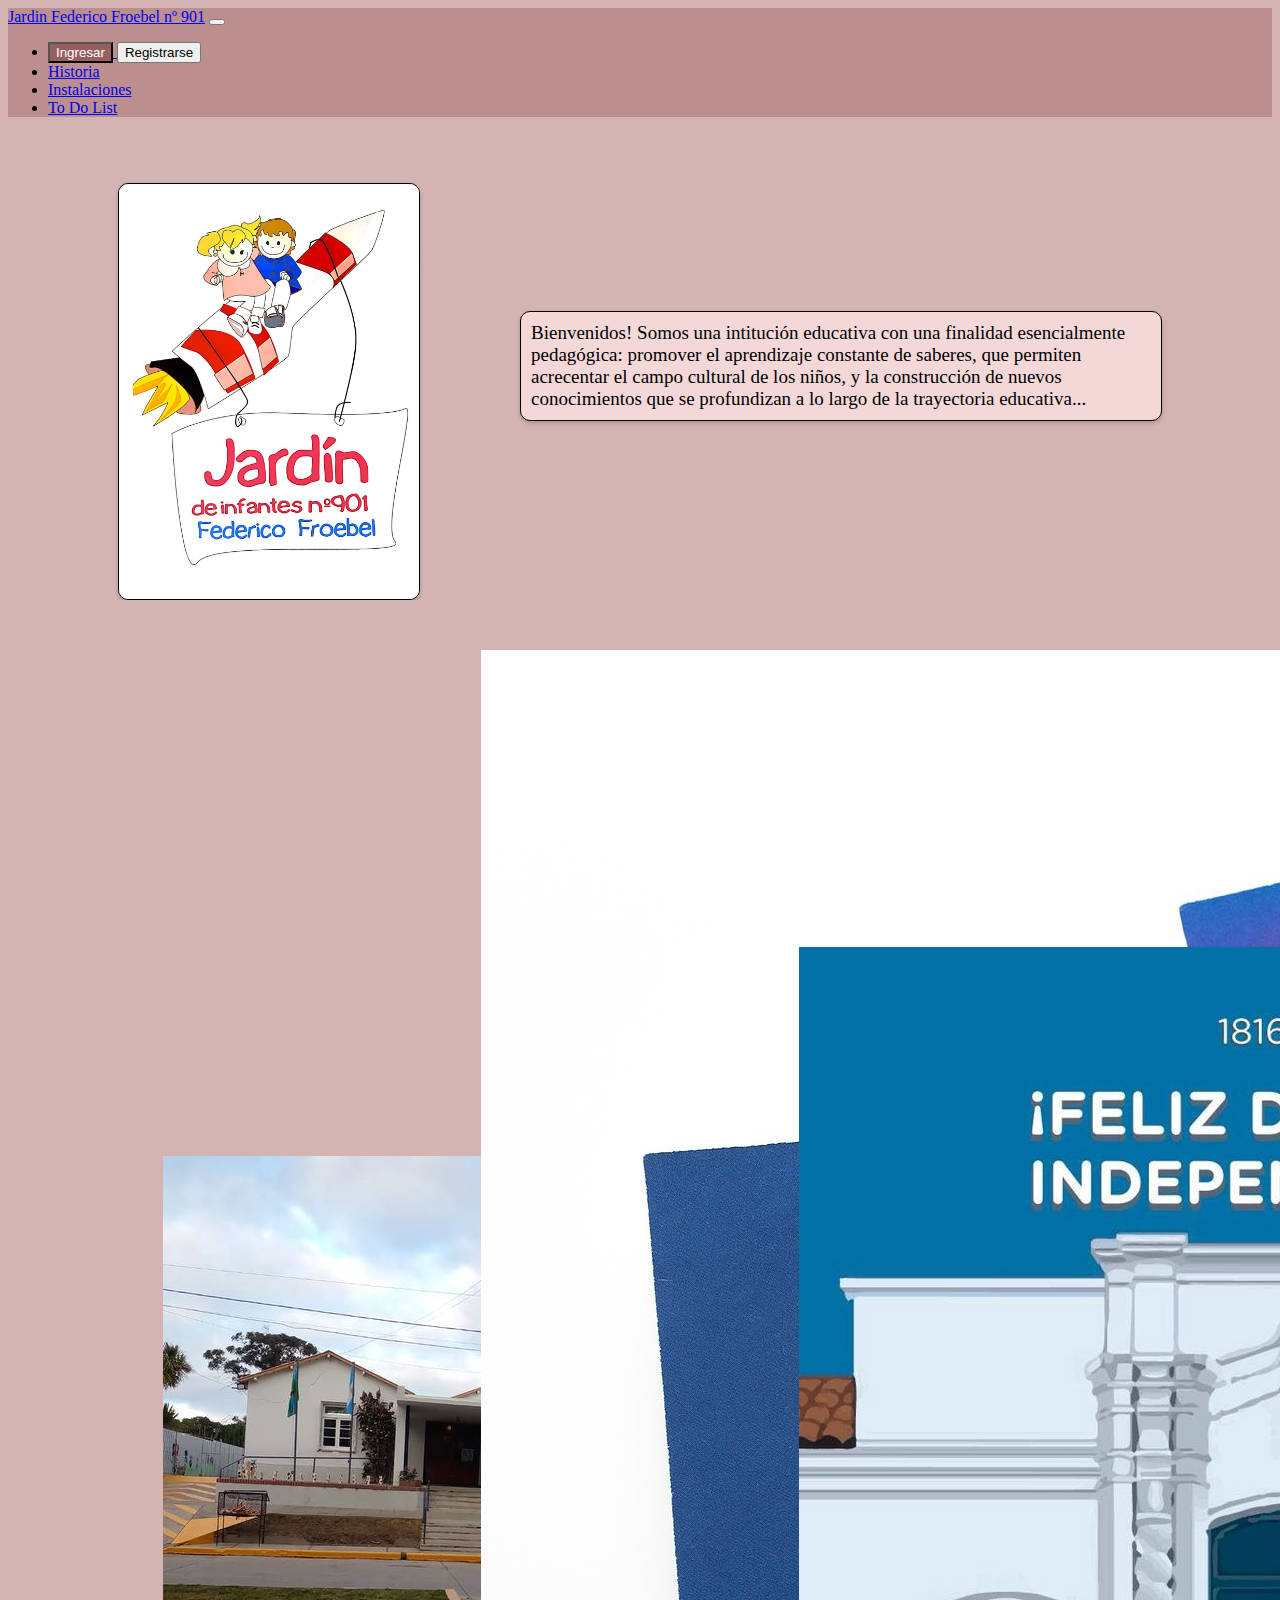
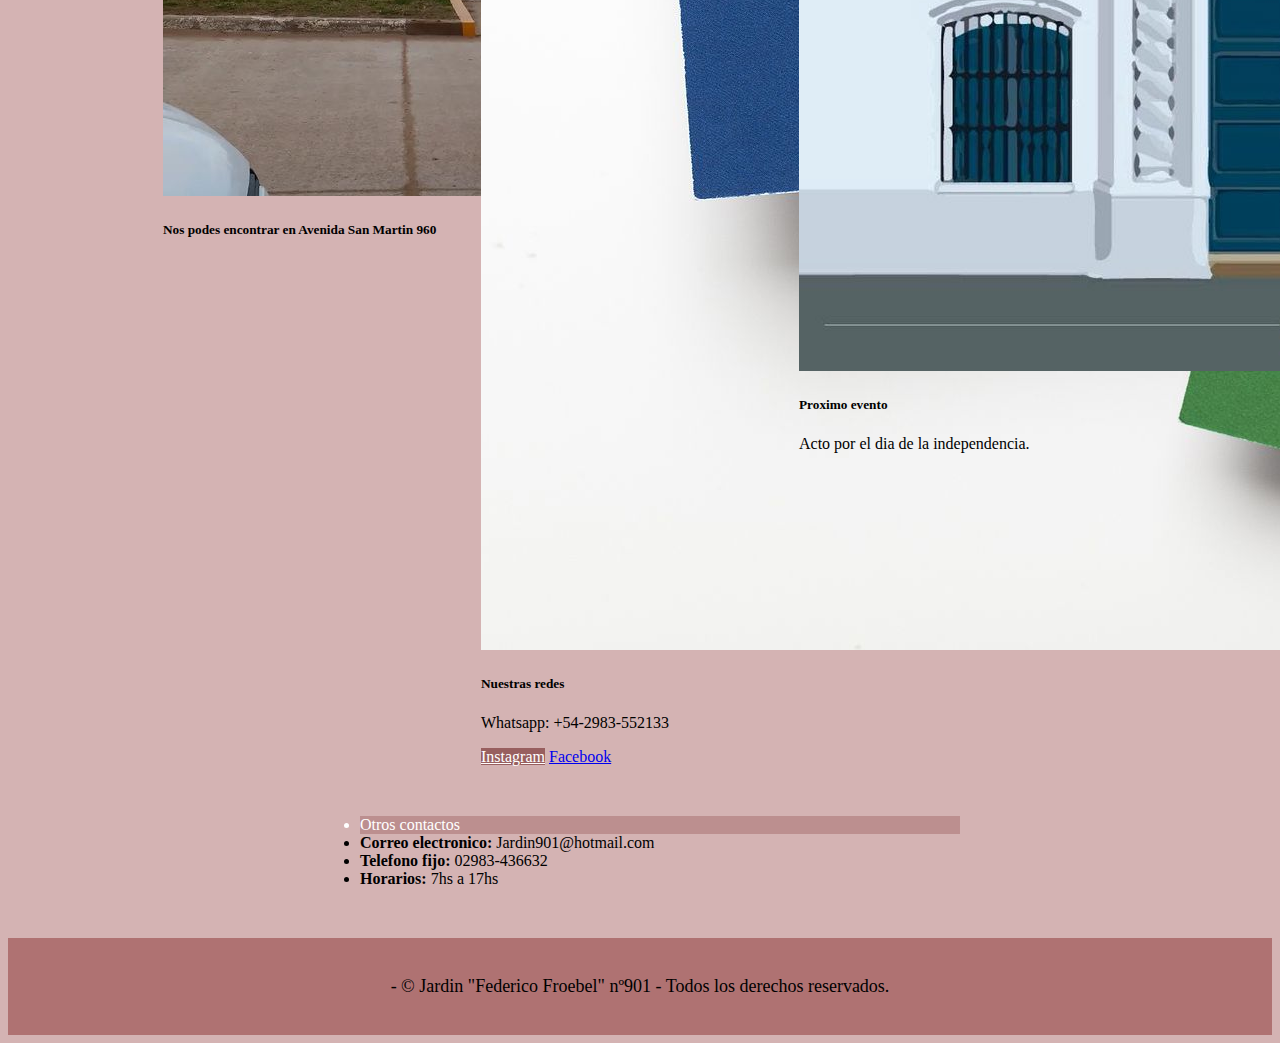
<file: index.html>
<!DOCTYPE html>
<html lang="en">
<head>
    <meta charset="UTF-8">
    <meta http-equiv="X-UA-Compatible" content="IE=edge">
    <meta name="viewport" content="width=device-width, initial-scale=1.0">
    <link rel="stylesheet" href="./css/styles.css">
    <link href="https://cdn.jsdelivr.net/npm/bootstrap@5.3.0/dist/css/bootstrap.min.css" rel="stylesheet" integrity="sha384-9ndCyUaIbzAi2FUVXJi0CjmCapSmO7SnpJef0486qhLnuZ2cdeRhO02iuK6FUUVM" crossorigin="anonymous">
    <link rel="icon" href="./assets/images/cohete2.png" type="image/x-icon">
    <title>Jardin 901</title>
</head>
<body> 
  
  <div class="container-fluid colorasd">
    <div class="container">    
      <nav class="navbar navbar-expand-lg navbar-light nav-color">
        <div class="container-fluid">
          <a class="navbar-brand" href="index.html">Jardin Federico Froebel nº 901</a>
          <button class="navbar-toggler" type="button" data-bs-toggle="collapse" data-bs-target="#navbarSupportedContent" aria-controls="navbarSupportedContent" aria-expanded="false" aria-label="Toggle navigation">
            <span class="navbar-toggler-icon"></span>
          </button>
          <div class="collapse navbar-collapse" id="navbarSupportedContent">
            <ul class="navbar-nav ms-auto mb-2 mb-lg-0">
              <li>
                <div class="btn-group" role="group" aria-label="Basic example">
                  <a href="./pages/login.html">
                    <button type="button" class="btn btn-custom">Ingresar</button>
                  </a>
                  <a href="./pages/register.html">
                    <button type="button" class="btn btn-dark">Registrarse</button>
                  </a>
                </div>
              </li>
              <li class="nav-item">
                <a class="nav-link" href="./pages/historia.html">Historia</a>
              </li>
              <li class="nav-item">
                <a class="nav-link" href="./pages/carrusel.html">Instalaciones</a>
              </li>
              <li class="nav-item">
                <a class="nav-link" href="./pages/ToDoList/index.html" target="_blank">To Do List</a>
              </li>
            </ul>
          </div>
        </div>
      </nav>
    </div>
  </div>


  <div class="container-inicio">
    <img class="logo" src="assets/images/logocohete.jpg" alt="Cohete con 2 niños montados">
    <p class="texto-logo">Bienvenidos! Somos una intitución educativa con una finalidad esencialmente pedagógica: promover el aprendizaje constante de saberes, que permiten acrecentar el campo cultural de los niños, y la construcción de nuevos conocimientos que se profundizan a lo largo de la trayectoria educativa...</p>
  </div>
    
  <div class="card-container">
    <div class="card" style="width: 18rem;">
      <img src="assets/images/jardin3.jpg"  class="card-img-top" alt="...">
      <div class="card-body">
        <h5 class="card-title">Nos podes encontrar en Avenida San Martin 960</h5>

      </div>
    </div>
  
    <div class="card" style="width: 18rem;">
      <img src="assets/images/redes2.jpg" class="card-img-top" alt="...">
      <div class="card-body">
        <h5 class="card-title">Nuestras redes</h5>
        <p class="card-text">Whatsapp: +54-2983-552133</p>
        <a href="https://www.instagram.com/jardin901sanca/" class="btn btn-custom" target="_blank">Instagram</a>
        <a href="https://www.facebook.com/FedericoFroebel.SanCayetano?mibextid=ZbWKwL" class="btn btn-dark" target="_blank">Facebook</a>
      </div>
    </div>
  
    <div class="card" style="width: 18rem;">
      <img src="./assets/images/9dejulio.jpg" class="card-img-top" alt="...">
      <div class="card-body">
        <h5 class="card-title">Proximo evento</h5>
        <p class="card-text">Acto por el dia de la independencia.</p>
      </div>
    </div>
  </div>


  <ul class="list-group">
    <li class="list-group-item active" aria-current="true">Otros contactos</li>
    <li class="list-group-item"><strong>Correo electronico: </strong>Jardin901@hotmail.com</li>
    <li class="list-group-item"><strong>Telefono fijo: </strong>02983-436632</li>
    <li class="list-group-item"><strong>Horarios: </strong>7hs a 17hs</li>
  </ul>

  <footer>
    <p>- © Jardin "Federico Froebel" nº901 - Todos los derechos reservados.</p>
  </footer>
  <script src="https://cdn.jsdelivr.net/npm/bootstrap@5.3.0/dist/js/bootstrap.bundle.min.js" integrity="sha384-geWF76RCwLtnZ8qwWowPQNguL3RmwHVBC9FhGdlKrxdiJJigb/j/68SIy3Te4Bkz" crossorigin="anonymous"></script>  
</body>
</html>
</file>
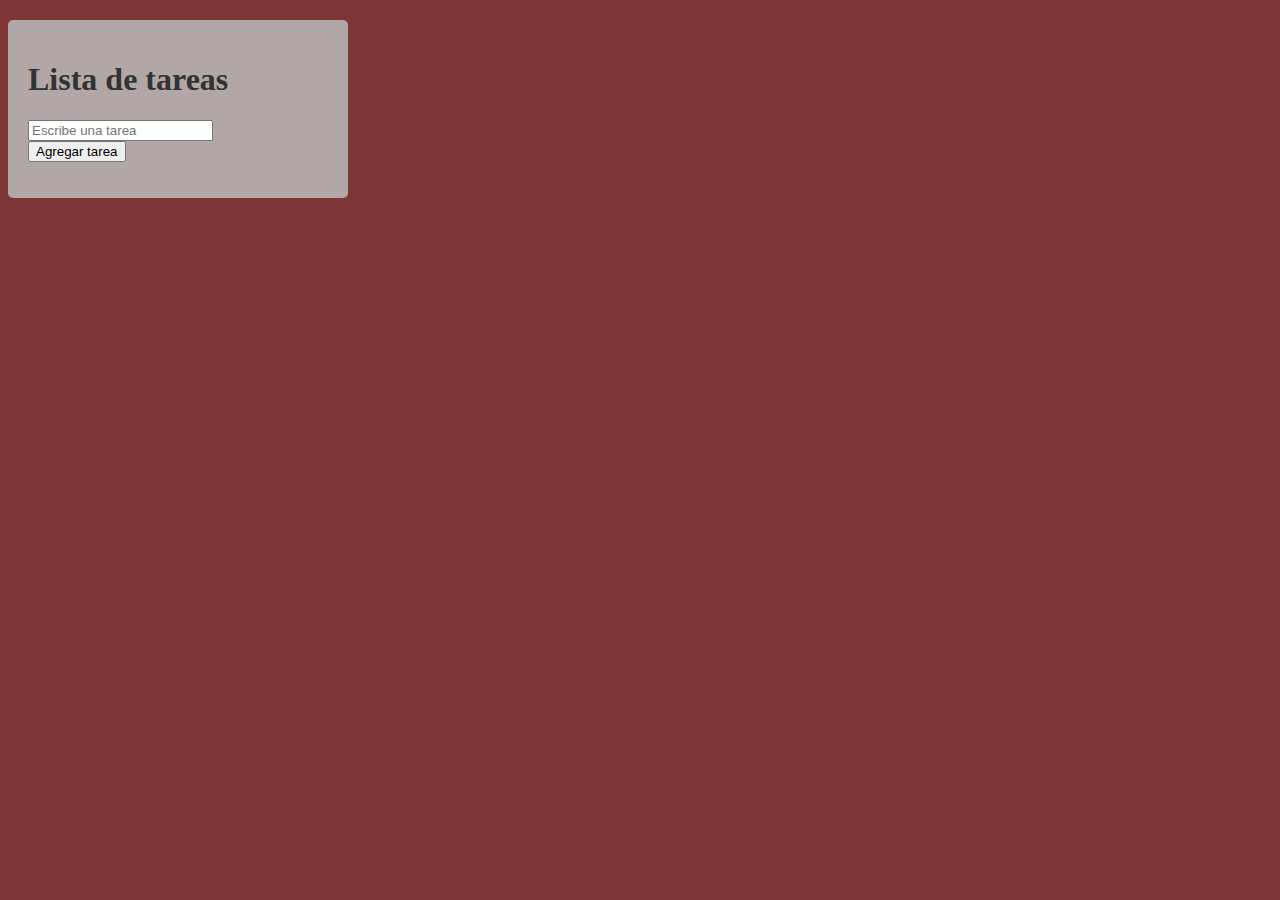
<file: pages/ToDoList/index.html>
<!DOCTYPE html>
<html lang="en">
<head>
    <meta charset="UTF-8">
    <meta name="viewport" content="width=device-width, initial-scale=1.0">
    <title>To do list</title>
    <link rel="stylesheet" href="./styles.css">
    <link href="https://cdn.jsdelivr.net/npm/bootstrap@5.3.0/dist/css/bootstrap.min.css" rel="stylesheet" integrity="sha384-9ndCyUaIbzAi2FUVXJi0CjmCapSmO7SnpJef0486qhLnuZ2cdeRhO02iuK6FUUVM" crossorigin="anonymous">
</head>
<body>
  <div class="container">
      <h1>Lista de tareas</h1>
      <div class="input-group mb-3">
        <input type="text" id="taskInput" class="form-control" placeholder="Escribe una tarea">
        <div class="input-group-append">
          <button class="btn btn-danger" onclick="addTask()">Agregar tarea</button>
        </div>
      </div>
      <ul id="taskList" class="list-group"></ul>
    </div>

  <script src="./index.js"></script>
</body>
</html>
</file>
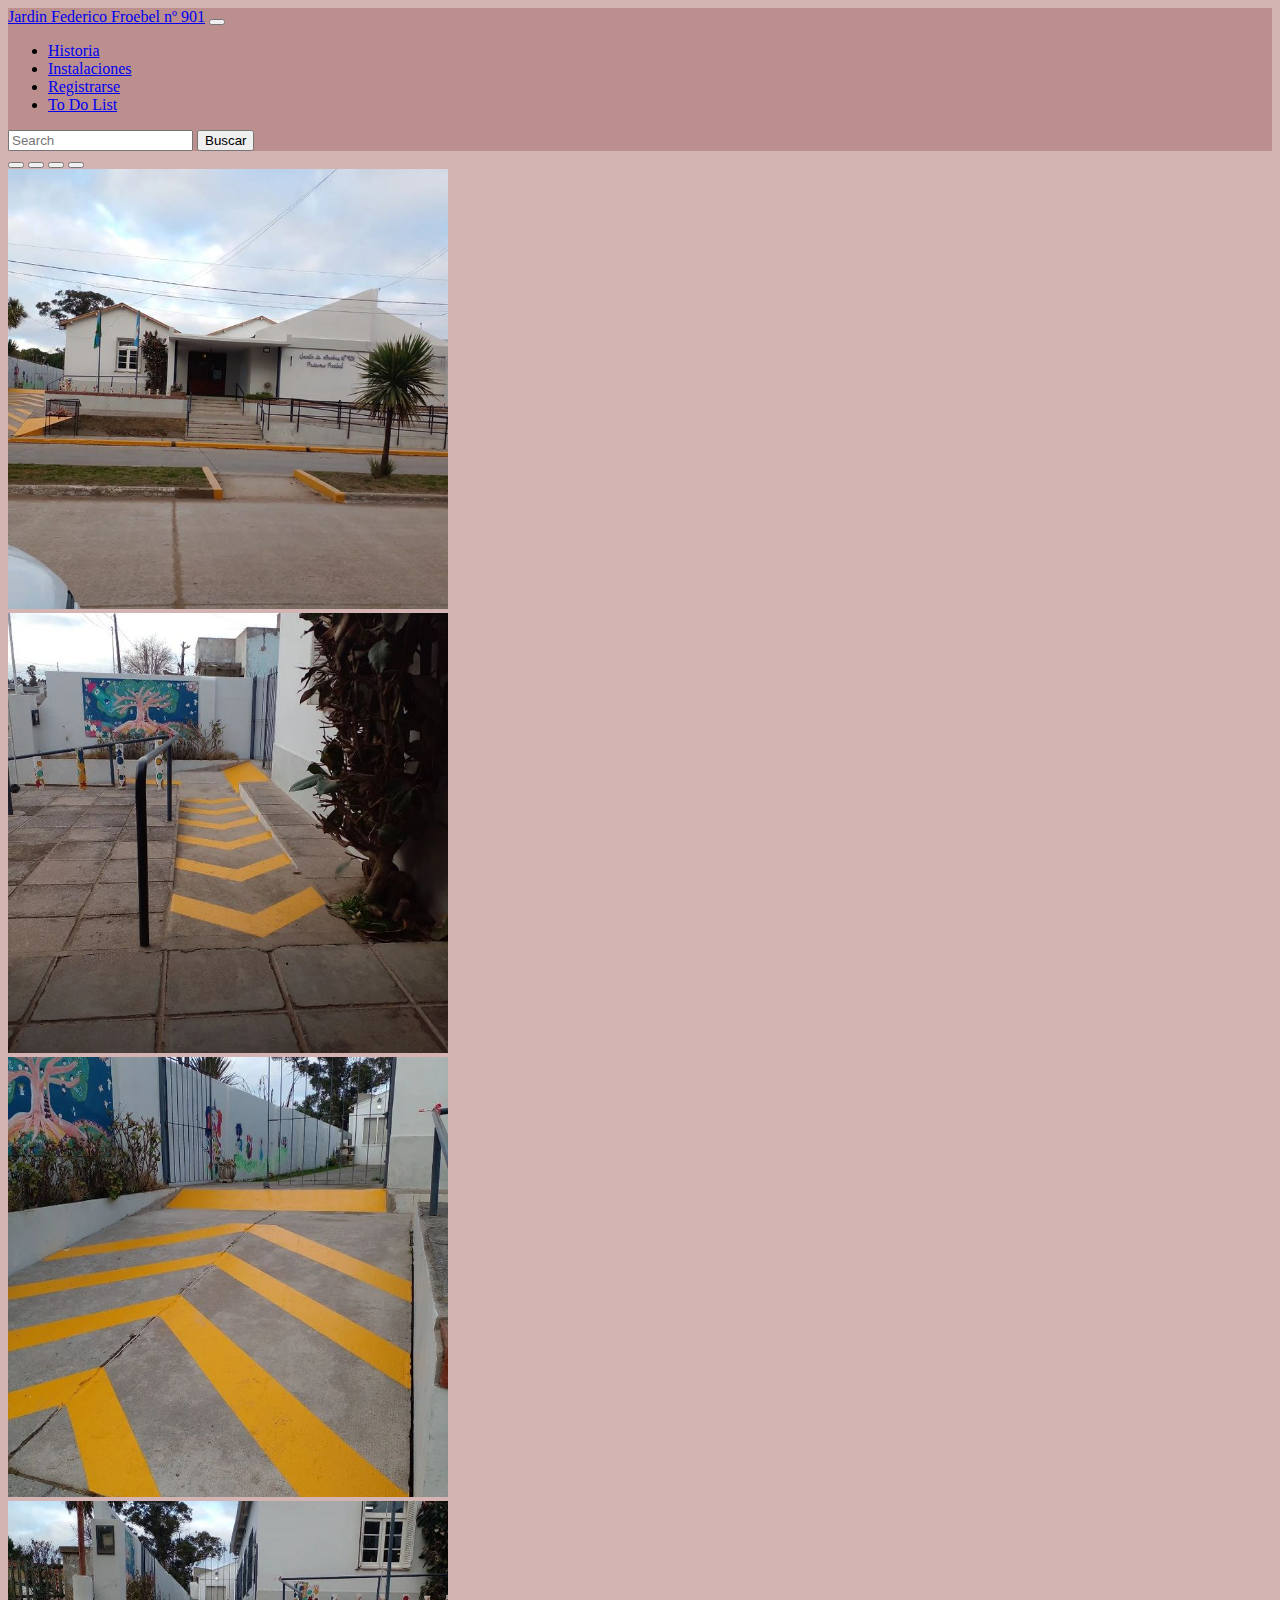
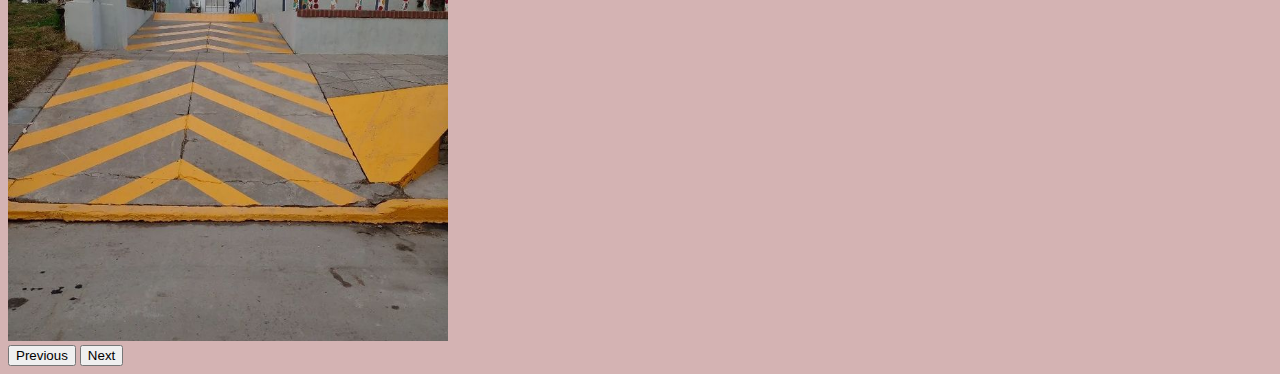
<file: carrusel.html>
<!DOCTYPE html>
<html lang="en">
<head>
    <meta charset="UTF-8">
    <meta http-equiv="X-UA-Compatible" content="IE=edge">
    <meta name="viewport" content="width=device-width, initial-scale=1.0">
    <link rel="stylesheet" href="./styles.css">
    <link href="https://cdn.jsdelivr.net/npm/bootstrap@5.3.0/dist/css/bootstrap.min.css" rel="stylesheet" integrity="sha384-9ndCyUaIbzAi2FUVXJi0CjmCapSmO7SnpJef0486qhLnuZ2cdeRhO02iuK6FUUVM" crossorigin="anonymous">

    <title>Jardin 901</title>
</head>
<body>
  <nav class="navbar navbar-expand-lg navbar-light nav-color">
    <div class="container-fluid">
      <a class="navbar-brand" href="index.html">Jardin Federico Froebel nº 901</a>
      <button class="navbar-toggler" type="button" data-bs-toggle="collapse" data-bs-target="#navbarSupportedContent" aria-controls="navbarSupportedContent" aria-expanded="false" aria-label="Toggle navigation">
        <span class="navbar-toggler-icon"></span>
      </button>
      <div class="collapse navbar-collapse" id="navbarSupportedContent">
        <ul class="navbar-nav me-auto mb-2 mb-lg-0">
          <li class="nav-item">
            <a class="nav-link" href="historia.html">Historia</a>
          </li>
          <li class="nav-item">
            <a class="nav-link" href="carrusel.html">Instalaciones</a>
          </li>
          <li class="nav-item">
            <a class="nav-link" href="login.html">Registrarse</a>
          </li>
          <li class="nav-item">
            <a class="nav-link" href="todolist.html">To Do List</a>
          </li>
        </ul>
        <form class="d-flex" role="search">
          <input class="form-control me-2" type="search" placeholder="Search" aria-label="Search">
          <button class="btn btn-outline-success" type="submit">Buscar</button>
        </form>
      </div>
    </div>
  </nav>


  <div id="carouselExampleIndicators" class="carousel slide">
    <div class="carousel-indicators">
      <button type="button" data-bs-target="#carouselExampleIndicators" data-bs-slide-to="0" class="active" aria-current="true" aria-label="Slide 1"></button>
      <button type="button" data-bs-target="#carouselExampleIndicators" data-bs-slide-to="1" aria-label="Slide 2"></button>
      <button type="button" data-bs-target="#carouselExampleIndicators" data-bs-slide-to="2" aria-label="Slide 3"></button>
      <button type="button" data-bs-target="#carouselExampleIndicators" data-bs-slide-to="3" aria-label="Slide 4"></button>
    </div>
    <div class="carousel-inner">
      <div class="carousel-item active">
        <img src="./images/jardin3.jpg" class="d-block w-100 img-fluid" alt="...">
      </div>
      <div class="carousel-item">
        <img src="./images/jardin2.jpg" class="d-block w-100 img-fluid" alt="...">
      </div>
      <div class="carousel-item">
        <img src="./images/jardin1.jpg" class="d-block w-100 img-fluid" alt="...">
      </div>
      <div class="carousel-item">
        <img src="./images/jardin4.jpg" class="d-block w-100 img-fluid" alt="...">
      </div>
    </div>
    <button class="carousel-control-prev" type="button" data-bs-target="#carouselExampleIndicators" data-bs-slide="prev">
      <span class="carousel-control-prev-icon" aria-hidden="true"></span>
      <span class="visually-hidden">Previous</span>
    </button>
    <button class="carousel-control-next" type="button" data-bs-target="#carouselExampleIndicators" data-bs-slide="next">
      <span class="carousel-control-next-icon" aria-hidden="true"></span>
      <span class="visually-hidden">Next</span>
    </button>
  </div>
    
  <script src="https://cdn.jsdelivr.net/npm/bootstrap@5.3.0/dist/js/bootstrap.bundle.min.js" integrity="sha384-geWF76RCwLtnZ8qwWowPQNguL3RmwHVBC9FhGdlKrxdiJJigb/j/68SIy3Te4Bkz" crossorigin="anonymous"></script>
</body>
</html>
</file>
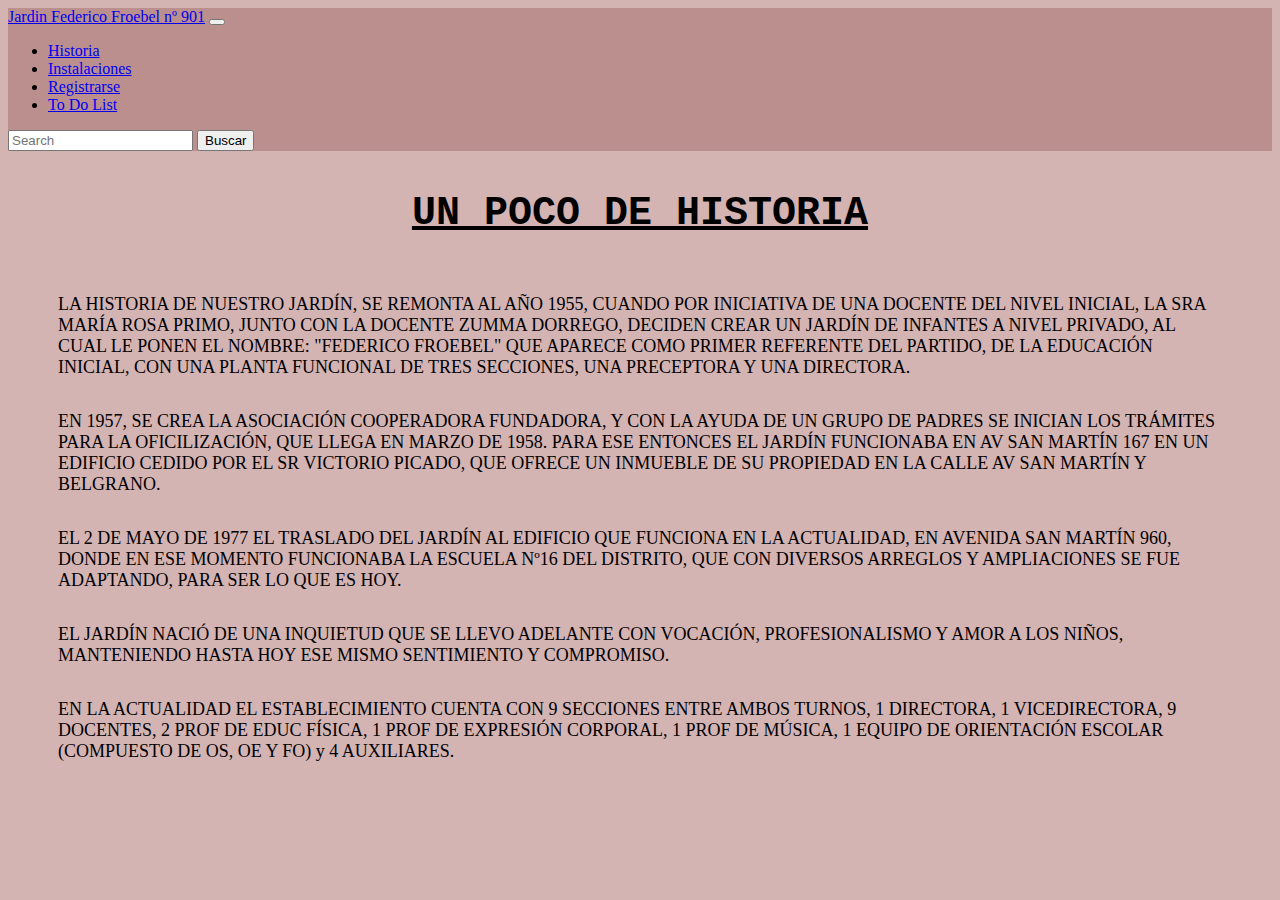
<file: historia.html>
<!DOCTYPE html>
<html lang="en">
<head>
    <meta charset="UTF-8">
    <meta http-equiv="X-UA-Compatible" content="IE=edge">
    <meta name="viewport" content="width=device-width, initial-scale=1.0">
    <link rel="stylesheet" href="./styles.css">
    <link href="https://cdn.jsdelivr.net/npm/bootstrap@5.3.0/dist/css/bootstrap.min.css" rel="stylesheet" integrity="sha384-9ndCyUaIbzAi2FUVXJi0CjmCapSmO7SnpJef0486qhLnuZ2cdeRhO02iuK6FUUVM" crossorigin="anonymous">

    <title>Jardin 901</title>
</head>
<body>
    <nav class="navbar navbar-expand-lg navbar-light nav-color">
        <div class="container-fluid">
          <a class="navbar-brand" href="index.html">Jardin Federico Froebel nº 901</a>
          <button class="navbar-toggler" type="button" data-bs-toggle="collapse" data-bs-target="#navbarSupportedContent" aria-controls="navbarSupportedContent" aria-expanded="false" aria-label="Toggle navigation">
            <span class="navbar-toggler-icon"></span>
          </button>
          <div class="collapse navbar-collapse" id="navbarSupportedContent">
            <ul class="navbar-nav me-auto mb-2 mb-lg-0">
              <li class="nav-item">
                <a class="nav-link" href="historia.html">Historia</a>
              </li>
              <li class="nav-item">
                <a class="nav-link" href="carrusel.html">Instalaciones</a>
              </li>
              <li class="nav-item">
                <a class="nav-link" href="login.html">Registrarse</a>
              </li>
              <li class="nav-item">
                <a class="nav-link" href="todolist.html">To Do List</a>
              </li>
            </ul>
            <form class="d-flex" role="search">
              <input class="form-control me-2" type="search" placeholder="Search" aria-label="Search">
              <button class="btn btn-outline-success" type="submit">Buscar</button>
            </form>
          </div>
        </div>
      </nav>
  
    <div class="title">UN POCO DE HISTORIA</div>
  <p class="historia">LA HISTORIA DE NUESTRO JARDÍN, SE REMONTA AL AÑO 1955, CUANDO POR INICIATIVA DE
    UNA DOCENTE DEL NIVEL INICIAL, LA SRA MARÍA ROSA PRIMO, JUNTO CON LA DOCENTE
    ZUMMA DORREGO, DECIDEN CREAR UN JARDÍN DE INFANTES A NIVEL PRIVADO, AL CUAL LE
    PONEN EL NOMBRE: "FEDERICO FROEBEL" QUE APARECE COMO PRIMER REFERENTE DEL
    PARTIDO, DE LA EDUCACIÓN INICIAL, CON UNA PLANTA FUNCIONAL DE TRES SECCIONES, UNA
    PRECEPTORA Y UNA DIRECTORA.</p>

  <p class="historia">EN 1957, SE CREA LA ASOCIACIÓN COOPERADORA FUNDADORA, Y CON LA AYUDA DE UN
    GRUPO DE PADRES SE INICIAN LOS TRÁMITES PARA LA OFICILIZACIÓN, QUE LLEGA EN MARZO
    DE 1958. PARA ESE ENTONCES EL JARDÍN FUNCIONABA EN AV SAN MARTÍN 167 EN UN
    EDIFICIO CEDIDO POR EL SR VICTORIO PICADO, QUE OFRECE UN INMUEBLE DE SU PROPIEDAD
    EN LA CALLE AV SAN MARTÍN Y BELGRANO.</p>

  <p class="historia">EL 2 DE MAYO DE 1977 EL TRASLADO DEL JARDÍN AL EDIFICIO QUE FUNCIONA EN LA
    ACTUALIDAD, EN AVENIDA SAN MARTÍN 960, DONDE EN ESE MOMENTO FUNCIONABA LA
    ESCUELA Nº16 DEL DISTRITO, QUE CON DIVERSOS ARREGLOS Y AMPLIACIONES SE FUE
    ADAPTANDO, PARA SER LO QUE ES HOY.</p>

  <p class="historia">EL JARDÍN NACIÓ DE UNA INQUIETUD QUE SE LLEVO ADELANTE CON VOCACIÓN,
    PROFESIONALISMO Y AMOR A LOS NIÑOS, MANTENIENDO HASTA HOY ESE MISMO
    SENTIMIENTO Y COMPROMISO.</p>

  <p class="historia">EN LA ACTUALIDAD EL ESTABLECIMIENTO CUENTA CON 9 SECCIONES ENTRE AMBOS TURNOS, 1
    DIRECTORA, 1 VICEDIRECTORA, 9 DOCENTES, 2 PROF DE EDUC FÍSICA, 1 PROF DE EXPRESIÓN
    CORPORAL, 1 PROF DE MÚSICA, 1 EQUIPO DE ORIENTACIÓN ESCOLAR (COMPUESTO DE OS, OE
    Y FO) y 4 AUXILIARES.</p>


    
    <script src="https://cdn.jsdelivr.net/npm/bootstrap@5.3.0/dist/js/bootstrap.bundle.min.js" integrity="sha384-geWF76RCwLtnZ8qwWowPQNguL3RmwHVBC9FhGdlKrxdiJJigb/j/68SIy3Te4Bkz" crossorigin="anonymous"></script> 
</body>
</html>
</file>
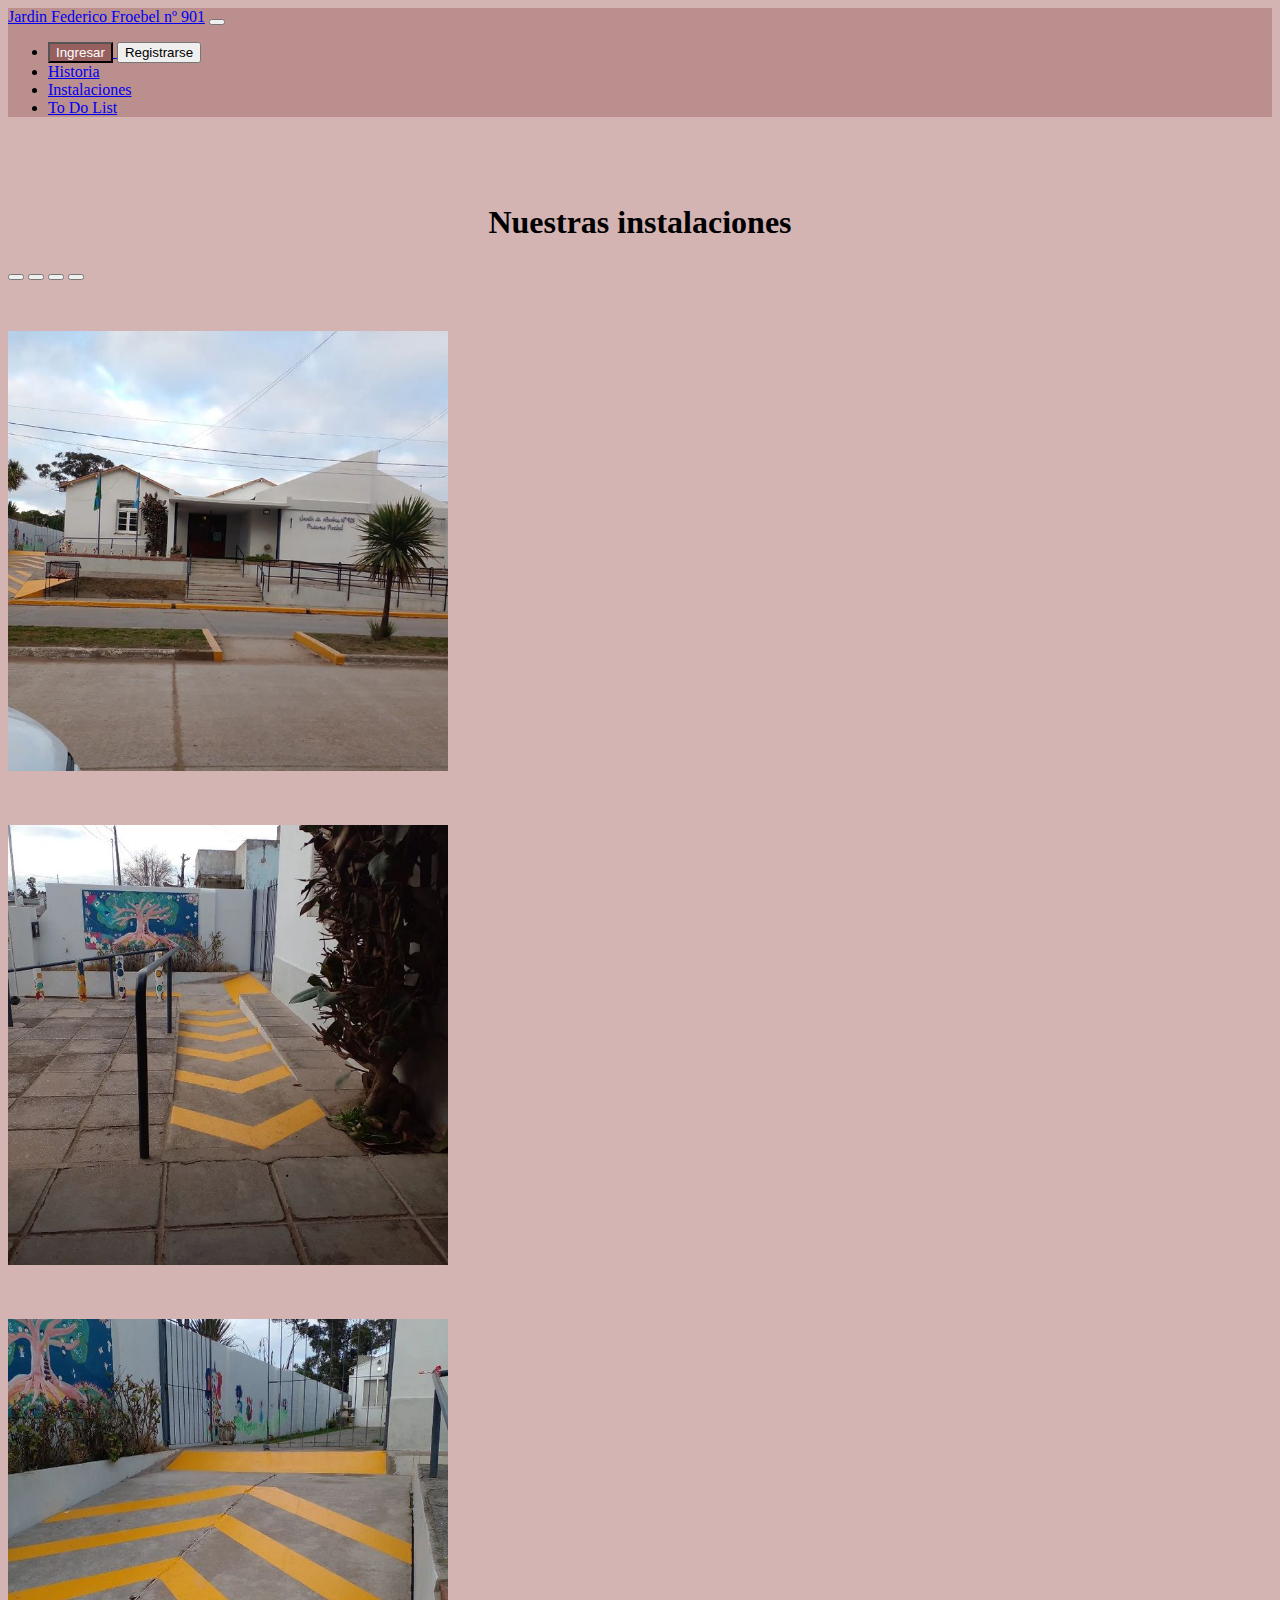
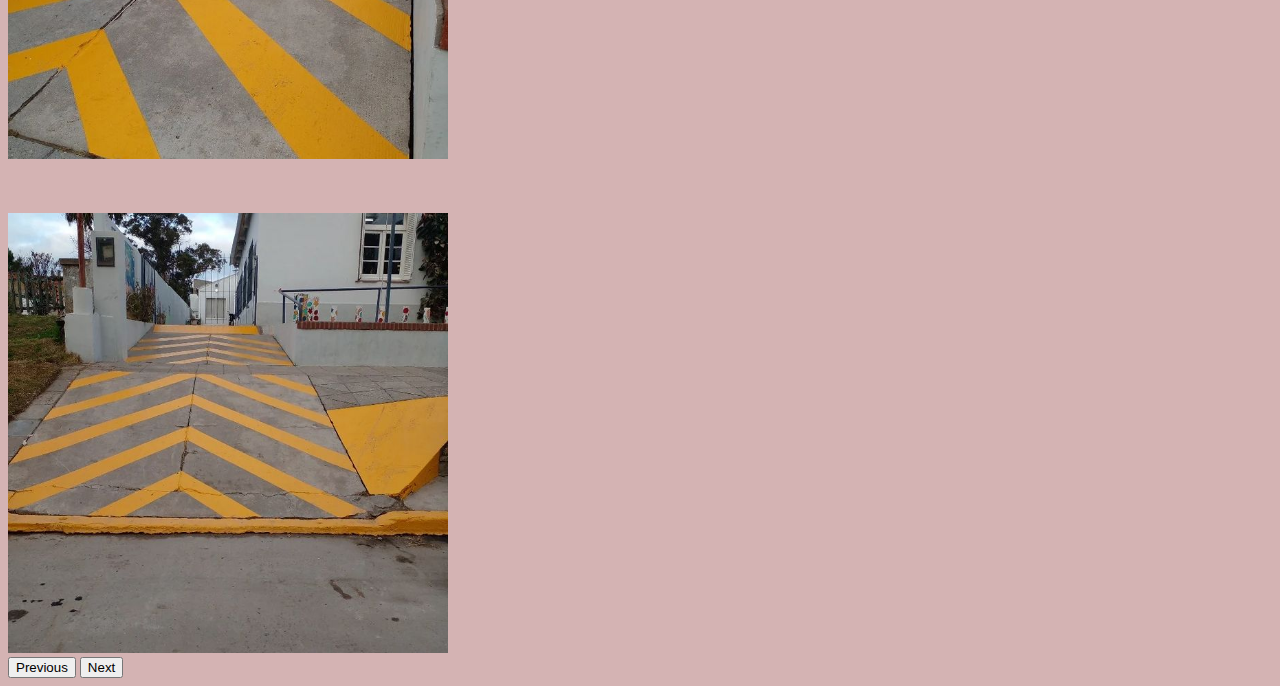
<file: pages/carrusel.html>
<!DOCTYPE html>
<html lang="en">
<head>
    <meta charset="UTF-8">
    <meta http-equiv="X-UA-Compatible" content="IE=edge">
    <meta name="viewport" content="width=device-width, initial-scale=1.0">
    <link rel="stylesheet" href="../css/styles.css">
    <link href="https://cdn.jsdelivr.net/npm/bootstrap@5.3.0/dist/css/bootstrap.min.css" rel="stylesheet" integrity="sha384-9ndCyUaIbzAi2FUVXJi0CjmCapSmO7SnpJef0486qhLnuZ2cdeRhO02iuK6FUUVM" crossorigin="anonymous">
    <link rel="icon" href="../assets/images/cohete2.png" type="image/x-icon">
    <title>Jardin 901</title>
</head>
<body>
  <div class="container-fluid colorasd">
    <div class="container">    
      <nav class="navbar navbar-expand-lg navbar-light nav-color">
        <div class="container-fluid">
          <a class="navbar-brand" href="../index.html">Jardin Federico Froebel nº 901</a>
          <button class="navbar-toggler" type="button" data-bs-toggle="collapse" data-bs-target="#navbarSupportedContent" aria-controls="navbarSupportedContent" aria-expanded="false" aria-label="Toggle navigation">
            <span class="navbar-toggler-icon"></span>
          </button>
          <div class="collapse navbar-collapse" id="navbarSupportedContent">
            <ul class="navbar-nav ms-auto mb-2 mb-lg-0">
              <li>
                <div class="btn-group" role="group" aria-label="Basic example">
                  <a href="login.html">
                    <button type="button" class="btn btn-custom">Ingresar</button>
                  </a>
                  <a href="register.html">
                    <button type="button" class="btn btn-dark">Registrarse</button>
                  </a>
                </div>
              </li>
              <li class="nav-item">
                <a class="nav-link" href="historia.html">Historia</a>
              </li>
              <li class="nav-item">
                <a class="nav-link" href="carrusel.html">Instalaciones</a>
              </li>
              <li class="nav-item">
                <a class="nav-link" href="./ToDoList/index.html" target="_blank">To Do List</a>
              </li>
            </ul>
          </div>
        </div>
      </nav>
    </div>
  </div>

  <h1 id="instalaciones">Nuestras instalaciones</h1>

  <div id="carouselExampleIndicators" class="carousel slide">
    <div class="carousel-indicators">
      <button type="button" data-bs-target="#carouselExampleIndicators" data-bs-slide-to="0" class="active" aria-current="true" aria-label="Slide 1"></button>
      <button type="button" data-bs-target="#carouselExampleIndicators" data-bs-slide-to="1" aria-label="Slide 2"></button>
      <button type="button" data-bs-target="#carouselExampleIndicators" data-bs-slide-to="2" aria-label="Slide 3"></button>
      <button type="button" data-bs-target="#carouselExampleIndicators" data-bs-slide-to="3" aria-label="Slide 4"></button>
    </div>
    <div class="carousel-inner">
      <div class="carousel-item active">
        <img src="../assets/images/jardin3.jpg" class="d-block w-100 img-fluid" alt="...">
      </div>
      <div class="carousel-item">
        <img src="../assets/images/jardin2.jpg" class="d-block w-100 img-fluid" alt="...">
      </div>
      <div class="carousel-item">
        <img src="../assets/images/jardin1.jpg" class="d-block w-100 img-fluid" alt="...">
      </div>
      <div class="carousel-item">
        <img src="../assets/images/jardin4.jpg" class="d-block w-100 img-fluid" alt="...">
      </div>
    </div>
    <button class="carousel-control-prev" type="button" data-bs-target="#carouselExampleIndicators" data-bs-slide="prev">
      <span class="carousel-control-prev-icon" aria-hidden="true"></span>
      <span class="visually-hidden">Previous</span>
    </button>
    <button class="carousel-control-next" type="button" data-bs-target="#carouselExampleIndicators" data-bs-slide="next">
      <span class="carousel-control-next-icon" aria-hidden="true"></span>
      <span class="visually-hidden">Next</span>
    </button>
  </div>
    

  <script src="https://cdn.jsdelivr.net/npm/bootstrap@5.3.0/dist/js/bootstrap.bundle.min.js" integrity="sha384-geWF76RCwLtnZ8qwWowPQNguL3RmwHVBC9FhGdlKrxdiJJigb/j/68SIy3Te4Bkz" crossorigin="anonymous"></script>
</body>
</html>
</file>
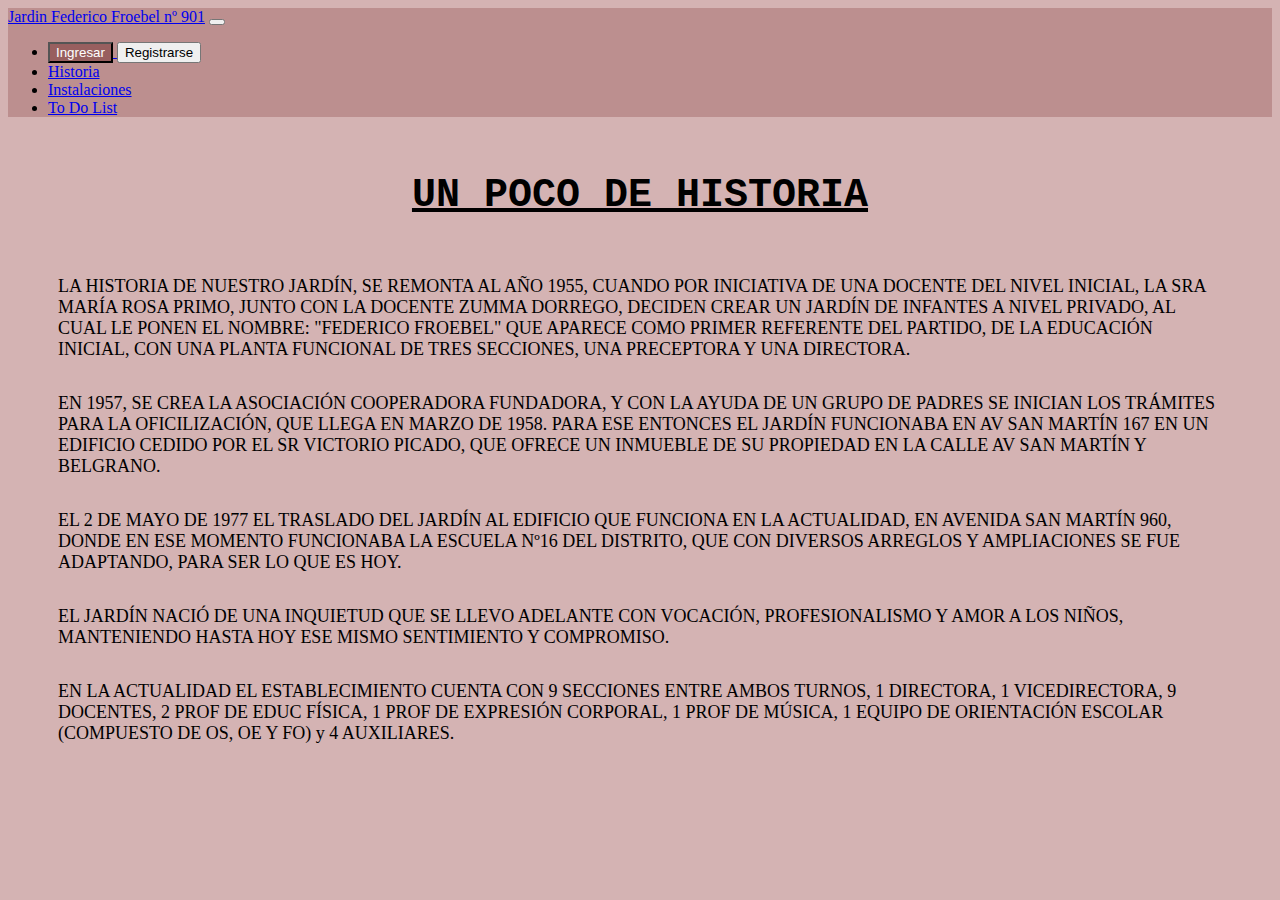
<file: pages/historia.html>
<!DOCTYPE html>
<html lang="en">
<head>
    <meta charset="UTF-8">
    <meta http-equiv="X-UA-Compatible" content="IE=edge">
    <meta name="viewport" content="width=device-width, initial-scale=1.0">
    <link rel="stylesheet" href="../css/styles.css">
    <link href="https://cdn.jsdelivr.net/npm/bootstrap@5.3.0/dist/css/bootstrap.min.css" rel="stylesheet" integrity="sha384-9ndCyUaIbzAi2FUVXJi0CjmCapSmO7SnpJef0486qhLnuZ2cdeRhO02iuK6FUUVM" crossorigin="anonymous">
    <link rel="icon" href="../assets/images/cohete2.png" type="image/x-icon">
    <title>Jardin 901</title>
</head>
<body>
  <div class="container-fluid colorasd">
    <div class="container">    
      <nav class="navbar navbar-expand-lg navbar-light nav-color">
        <div class="container-fluid">
          <a class="navbar-brand" href="../index.html">Jardin Federico Froebel nº 901</a>
          <button class="navbar-toggler" type="button" data-bs-toggle="collapse" data-bs-target="#navbarSupportedContent" aria-controls="navbarSupportedContent" aria-expanded="false" aria-label="Toggle navigation">
            <span class="navbar-toggler-icon"></span>
          </button>
          <div class="collapse navbar-collapse" id="navbarSupportedContent">
            <ul class="navbar-nav ms-auto mb-2 mb-lg-0">
              <li>
                <div class="btn-group" role="group" aria-label="Basic example">
                  <a href="login.html">
                    <button type="button" class="btn btn-custom">Ingresar</button>
                  </a>
                  <a href="register.html">
                    <button type="button" class="btn btn-dark">Registrarse</button>
                  </a>
                </div>
              </li>
              <li class="nav-item">
                <a class="nav-link" href="historia.html">Historia</a>
              </li>
              <li class="nav-item">
                <a class="nav-link" href="carrusel.html">Instalaciones</a>
              </li>
              <li class="nav-item">
                <a class="nav-link" href="./ToDoList/index.html" target="_blank">To Do List</a>
              </li>
            </ul>
          </div>
        </div>
      </nav>
    </div>
  </div>
  
    <div class="title">UN POCO DE HISTORIA</div>
  <p class="historia">LA HISTORIA DE NUESTRO JARDÍN, SE REMONTA AL AÑO 1955, CUANDO POR INICIATIVA DE
    UNA DOCENTE DEL NIVEL INICIAL, LA SRA MARÍA ROSA PRIMO, JUNTO CON LA DOCENTE
    ZUMMA DORREGO, DECIDEN CREAR UN JARDÍN DE INFANTES A NIVEL PRIVADO, AL CUAL LE
    PONEN EL NOMBRE: "FEDERICO FROEBEL" QUE APARECE COMO PRIMER REFERENTE DEL
    PARTIDO, DE LA EDUCACIÓN INICIAL, CON UNA PLANTA FUNCIONAL DE TRES SECCIONES, UNA
    PRECEPTORA Y UNA DIRECTORA.</p>

  <p class="historia">EN 1957, SE CREA LA ASOCIACIÓN COOPERADORA FUNDADORA, Y CON LA AYUDA DE UN
    GRUPO DE PADRES SE INICIAN LOS TRÁMITES PARA LA OFICILIZACIÓN, QUE LLEGA EN MARZO
    DE 1958. PARA ESE ENTONCES EL JARDÍN FUNCIONABA EN AV SAN MARTÍN 167 EN UN
    EDIFICIO CEDIDO POR EL SR VICTORIO PICADO, QUE OFRECE UN INMUEBLE DE SU PROPIEDAD
    EN LA CALLE AV SAN MARTÍN Y BELGRANO.</p>

  <p class="historia">EL 2 DE MAYO DE 1977 EL TRASLADO DEL JARDÍN AL EDIFICIO QUE FUNCIONA EN LA
    ACTUALIDAD, EN AVENIDA SAN MARTÍN 960, DONDE EN ESE MOMENTO FUNCIONABA LA
    ESCUELA Nº16 DEL DISTRITO, QUE CON DIVERSOS ARREGLOS Y AMPLIACIONES SE FUE
    ADAPTANDO, PARA SER LO QUE ES HOY.</p>

  <p class="historia">EL JARDÍN NACIÓ DE UNA INQUIETUD QUE SE LLEVO ADELANTE CON VOCACIÓN,
    PROFESIONALISMO Y AMOR A LOS NIÑOS, MANTENIENDO HASTA HOY ESE MISMO
    SENTIMIENTO Y COMPROMISO.</p>

  <p class="historia">EN LA ACTUALIDAD EL ESTABLECIMIENTO CUENTA CON 9 SECCIONES ENTRE AMBOS TURNOS, 1
    DIRECTORA, 1 VICEDIRECTORA, 9 DOCENTES, 2 PROF DE EDUC FÍSICA, 1 PROF DE EXPRESIÓN
    CORPORAL, 1 PROF DE MÚSICA, 1 EQUIPO DE ORIENTACIÓN ESCOLAR (COMPUESTO DE OS, OE
    Y FO) y 4 AUXILIARES.</p>


    
    <script src="https://cdn.jsdelivr.net/npm/bootstrap@5.3.0/dist/js/bootstrap.bundle.min.js" integrity="sha384-geWF76RCwLtnZ8qwWowPQNguL3RmwHVBC9FhGdlKrxdiJJigb/j/68SIy3Te4Bkz" crossorigin="anonymous"></script> 
</body>
</html>
</file>
<file: css/styles.css>
html, body {
    background-color: rgb(212, 179, 179) !important;

}

body {
    display: flex;
    flex-direction: column;
}

.container {
    background-color: rgb(212, 179, 179) ;
}

.colorasd {
    background-color: rgb(212, 179, 179);
}

.nav-color{
    background-color: rosybrown;
}

.btn-custom {
    background-color:  rgb(152, 95, 95) !important;
    color: #ffffff !important;
  }

.container-inicio {
    display: flex;
    align-items: center;
    background-color: rgb(212, 179, 179);
}

.logo {
    width: 300px;
    margin-right: 100px;
    margin-left: 110px;
    margin-top: 50px;
    border-radius: 10px;
    box-shadow: 0 2px 4px rgba(0, 0, 0, 0.2);
    border: 1px solid black;
} 

.texto-logo {
    border: 1px solid black;
    box-shadow: 0 2px 4px rgba(0, 0, 0, 0.2);
    border-radius: 10px;
    padding: 10px;
    margin-right: 110px;
    background-color:  rgb(244, 216, 216);
    font-size: 19px;
    font-family:'Times New Roman', Times, serif;
}

.card-container {
    display: flex;
    justify-content: center;
    align-items: center;
    background-color: rgb(212, 179, 179);
    padding-top: 50px;
    padding-bottom: 50px;
}

.card {
    width: 18rem;
    margin-right: 30px;
}

.list-group {
    width: 600px;
    margin: auto;
    padding-bottom: 50px;
}

.list-group-item.active {
    border-color: rgb(179, 172, 172) !important;
    background-color: rosybrown !important;
    color: white;
}

footer {
    background-color: #af7272;
    padding: 20px;
    text-align: center;
    font-size: 18px;
  }

.carousel-item {
    background-color: rgb(212, 179, 179);
    padding-top: 50px;
}

.carousel-item img {
    max-height: 440px;
    max-width: 540px;
    margin: auto;
}

#instalaciones {
    padding-top: 50px;
    display: flex;
    justify-content: center;
    align-items: center;
    background-color: rgb(212, 179, 179);
}

.cont-login {
    display: flex;
    justify-content: center;
    align-items: center;
    padding-right: 160px !important;
    padding-top: 120px;
}

.cont-reg {
    display: flex;
    justify-content: center;
    align-items: center;
    padding-right: 160px !important;
    padding-top: 100px;
}



.title {
    display: flex;
    justify-content: center;
    align-items: center;
    font-family: 'Courier New', Courier, monospace;
    text-decoration: underline;
    font-weight:bold;
    font-size: 40px;
    margin-bottom: 0px;
    background-color:  rgb(212, 179, 179) ;
    padding-top: 40px;
    padding-bottom: 40px;

}

.historia{
    background-color:  rgb(212, 179, 179);
    margin-bottom: 0;
    padding-left: 50px;
    padding-right: 50px;
    padding-bottom: 15px;
    font-size: 18px;
    font-family: Cambria, Cochin, Georgia, Times, 'Times New Roman', serif;
}
</file>
<file: pages/ToDoList/styles.css>
body {
  background-color: #7e3536 !important;
  color: #333333;
}

.container {
  max-width: 300px;
  margin-top: 20px;
  background-color: #b1a7a6;
  padding: 20px;
  border-radius: 5px;
}

.btn-custom {
  background-color: #d6a8a8;
}

ul {
  list-style-type: none;
}
</file>
<file: styles.css>
html, body {
    background-color: rgb(212, 179, 179);
}

.nav-color{
    background-color: rosybrown;
}

.navbar .navbar-search .btn {
    background-color: rgb(136, 97, 97);

}

.carousel-item {
    background-color: rgb(212, 179, 179);
}

.carousel-item img {
    max-height: 440px;
    max-width: 540px;
    margin: auto;
}

.title {
    display: flex;
    justify-content: center;
    align-items: center;
    font-family: 'Courier New', Courier, monospace;
    text-decoration: underline;
    font-weight:bold;
    font-size: 40px;
    margin-bottom: 0px;
    background-color:  rgb(212, 179, 179) ;
    padding-top: 40px;
    padding-bottom: 40px;

  }

.historia{
    background-color:  rgb(212, 179, 179);
    margin-bottom: 0;
    padding-left: 50px;
    padding-right: 50px;
    padding-bottom: 15px;
    font-size: 18px;
    font-family: Cambria, Cochin, Georgia, Times, 'Times New Roman', serif;
}
</file>
